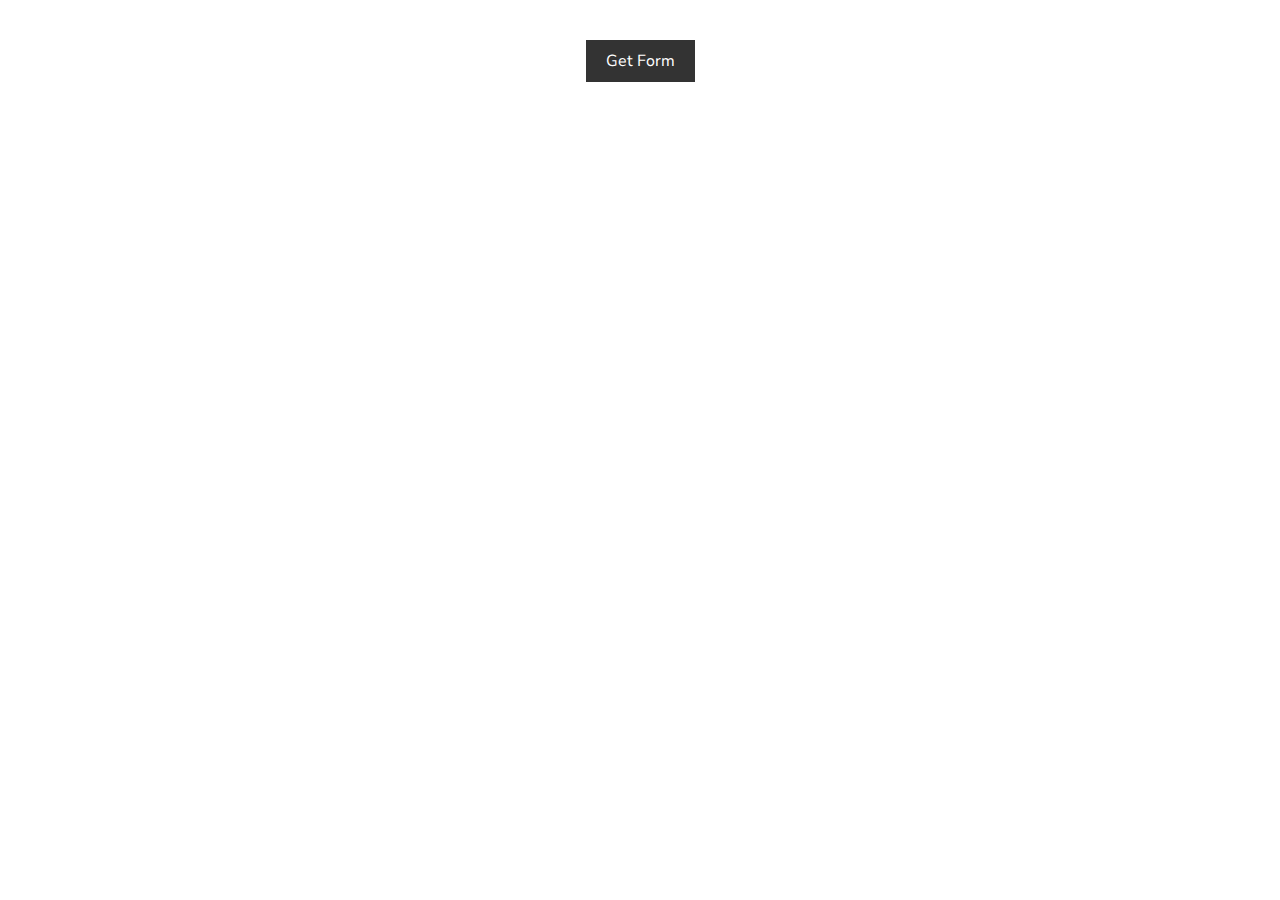
<file: index.html>
<!DOCTYPE html>
<html lang="en" dir="ltr">
<head>
    <meta charset="utf-8">
    <meta name="viewport" content="width=device-width, initial-scale=1.0">
    <title>Contact Page</title>
    <link href="https://fonts.googleapis.com/css2?family=Nunito+Sans:wght@400;600;700&display=swap" rel="stylesheet">
    <link rel="stylesheet" href="style.css">
</head>
<body>

    <div class="btn">
        <button id="get_form">get form</button>
    </div>

    <div class="contact-section ">

        <div class="contact-container">

            <div class="contact-form-close">
                <span class="close-icon" id="contact-close">
                    <svg class="svg-inline--fa fa-times fa-w-12" aria-hidden="true" data-prefix="fas" data-icon="times" role="img" xmlns="http://www.w3.org/2000/svg" viewBox="0 0 384 512" data-fa-i2svg=""><path fill="currentColor" d="M323.1 441l53.9-53.9c9.4-9.4 9.4-24.5 0-33.9L279.8 256l97.2-97.2c9.4-9.4 9.4-24.5 0-33.9L323.1 71c-9.4-9.4-24.5-9.4-33.9 0L192 168.2 94.8 71c-9.4-9.4-24.5-9.4-33.9 0L7 124.9c-9.4 9.4-9.4 24.5 0 33.9l97.2 97.2L7 353.2c-9.4 9.4-9.4 24.5 0 33.9L60.9 441c9.4 9.4 24.5 9.4 33.9 0l97.2-97.2 97.2 97.2c9.3 9.3 24.5 9.3 33.9 0z"></path></svg>
                </span>
            </div>

            <div class="contact-form-section">
                <div class="contact-form-wpr">
                    <div class="contact-header-wpr">
                        <h2>Let's Get in Touch.</h2>
                        <h4>Contact directly or fill out this form and i will get back to you shortly.</h4>
                    </div>

                    <form class="contact-form">
                        <div class="form-group">
                            <label for="name">name</label>
                            <input type="text" name="name" class="form-control check-valid">
                            <span class="error-msg">Please Enter Your Name.</span>
                        </div>
                        <div class="form-group">
                            <label for="email">email</label>
                            <input type="text" name="email" class="form-control check-valid" id="email">
                            <span class="error-msg">Please Enter Your Email.</span>
                        </div>

                        <div class="form-group">
                            <label for="message">message</label>
                            <textarea name="message" id="message" class="form-control check-valid"></textarea>
                            <span class="error-msg">Please Write Your Message.</span>
                        </div>

                        <div class="btn-group">
                            <input type="submit" value="submit" >
                        </div>
                    </form>
                </div>

                <div class="contact-details-wpr">

                    <div class="contact-image">
                        <img src="images/send-mail.jpg" alt="">
                    </div>

                    <div class="contact-details">
                        <ul>
                            <li>
                                <img src="images/map-marker.svg" alt="Location">
                                <a href="https://goo.gl/maps/L1JGPhHvHDSSZcdRA" target="_blank">Surat, Gujarat</a>
                            </li>
                            <li>
                                <img src="images/mail.svg" alt="Mail">
                                <a href="mailto:hiren.devganiya@artoon.in">hiren.devganiya@artoon.in</a>
                            </li>
                        </ul>
                    </div>

                    <div class="social-details">
                        <ul>
                            <li class="social-icon facebook">
                                <a href="javascript:;">
                                    <img src="images/facebook.svg" alt="Facebook">
                                </a>
                            </li>
                            <li class="social-icon instagram">
                                <a href="javascript:;">
                                    <img src="images/instagram.svg" alt="Instagram">
                                </a>
                            </li>
                            <li class="social-icon codepen">
                                <a href="javascript:;">
                                    <img src="images/codepen.svg" alt="Codepen">
                                </a>
                            </li>
                            <li class="social-icon github">
                                <a href="javascript:;">
                                    <img src="images/github.svg" alt="Github">
                                </a>
                            </li>
                        </ul>
                    </div>
                </div>
            </div>

        </div>
    </div>

    <script src="https://code.jquery.com/jquery-3.5.1.min.js"></script>
    <script src="script.js" charset="utf-8"></script>
</body>
</html>
</file>
<file: style.css>
body, *{ margin: 0; padding: 0; box-sizing: border-box; font-family: 'Nunito Sans', sans-serif; }
button, input[type="submit"]{ background: transparent; border: none; outline: none; }
input, textarea{ border: none; outline: none; }
ul{ list-style: none;}
a{ text-decoration: none; }

/* Button Style */
.btn{
    margin: 40px 0;
    text-align: center;
}
.btn button{
    background: #333;
    padding: 10px 20px;
    color: #fff;
    font-size: 16px;
    text-transform: capitalize;
    cursor: pointer;
}


/* Contact Section */
.contact-section{
    position: absolute;
    width: 100%;
    height: 100%;
    top: 0;
    left: 0;
    background: #fff;
    z-index: 55;
    transform: translateY(-110%);
    transition: 0.5s cubic-bezier(0.6, 0.25, 0.45, 0.71);
    box-shadow: 0 1px 10px rgba(0, 0, 0, 0.5);
}
.contact-section.active{
    transform: translateY(0);
}
.contact-container{
    height: 100%;
    width: 100%;
    padding: 50px 20px;
    max-width: 1250px;
    margin: 0 auto;
}



/* Close Icon */
.contact-form-close{
    padding-bottom: 20px;
    border-bottom: 1px solid #E6ECF8;
}
.contact-form-close .close-icon {
    width: 15px;
    display: block;
    margin-left: auto;
    cursor: pointer;
}

.contact-form-section{
    padding: 70px 0;
    display: flex;
    justify-content: space-between;
}
.contact-form-section > div{
    max-width: calc(50% - 50px);
    width: 100%;
}
/* Form Header */
.contact-header-wpr {
    padding-bottom: 50px;
    max-width: 610px;
    width: 100%;
    margin: 0 auto;
}
.contact-header-wpr h2{
    font-size: 30px;
    margin-bottom: 10px;
}
.contact-header-wpr h4{
    font-size: 18px;
    margin-bottom: 10px;
}


/* Form */
.contact-form{
    max-width: 700px;
    width: 100%;
    margin: 0 auto;
}
.form-group {
    display: flex;
    flex-direction: column;
    width: 100%;
    margin-bottom: 20px;
}
.form-group label{
    text-transform: capitalize;
    font-size: 16px;
    line-height: 26px;
    display: block;
    margin-bottom: 5px;
}
.form-group input,
.form-group textarea{
    width: 100%;
    padding: 15px 20px;
    border: 1px solid #E6ECF8;
    border-radius: 4px;
    background: #fff;
}
.form-group textarea{
    resize: none;
    height: 200px;
}
.form-group .error-msg{
    color: #f00;
    display: block;
    margin-top: 4px;
    font-size: 14px;
    display: none;
}
.form-group .in-valid +  .error-msg{
    display: block;
}
.btn-group input{
    padding: 10px 35px;
    border: 2px solid #333;
    border-radius: 50px;
    font-size: 18px;
    text-transform: capitalize;
    font-weight: 700;
    box-shadow: 0 1px 2px rgba(0,0,0,0.2);
    cursor: pointer;
}


/* Contact Details */
/* Image */
.contact-image{
    text-align: center;
    max-width: 400px;
    height: 400px;
    margin: 0 auto 50px;
}
.contact-image img{
    width: 100%;
    height: 100%;
    object-fit: cover;
}
/* Details */
.contact-details{
    margin-bottom: 50px;
}
.contact-details li{
    display: flex;
    align-items: center;
    margin-bottom: 20px;
}
.contact-details li img{
    width: 20px;
    margin-right: 15px;
}
.contact-details li a{
    color: #333;
    font-size: 16px;
}
/* Social Media */
.contact-details-wpr .social-details ul{
    display: flex;
}

.social-details li a{
    width: 45px;
    height: 45px;
    padding: 12px;
    background: #333;
    border-radius: 50%;
    margin-right: 10px;
    display: block;
}
.social-details .facebook a {
    background: #3b5998;
}
.social-details .instagram a {
    background: #e1306c;
}
.social-details .codepen a {
    background: #212121;
}
.social-details .github a {
    background: #c9510c;
}
.contact-details-wpr .social-details li img{
    width: 100%;
    height: 100%;
}
</file>
